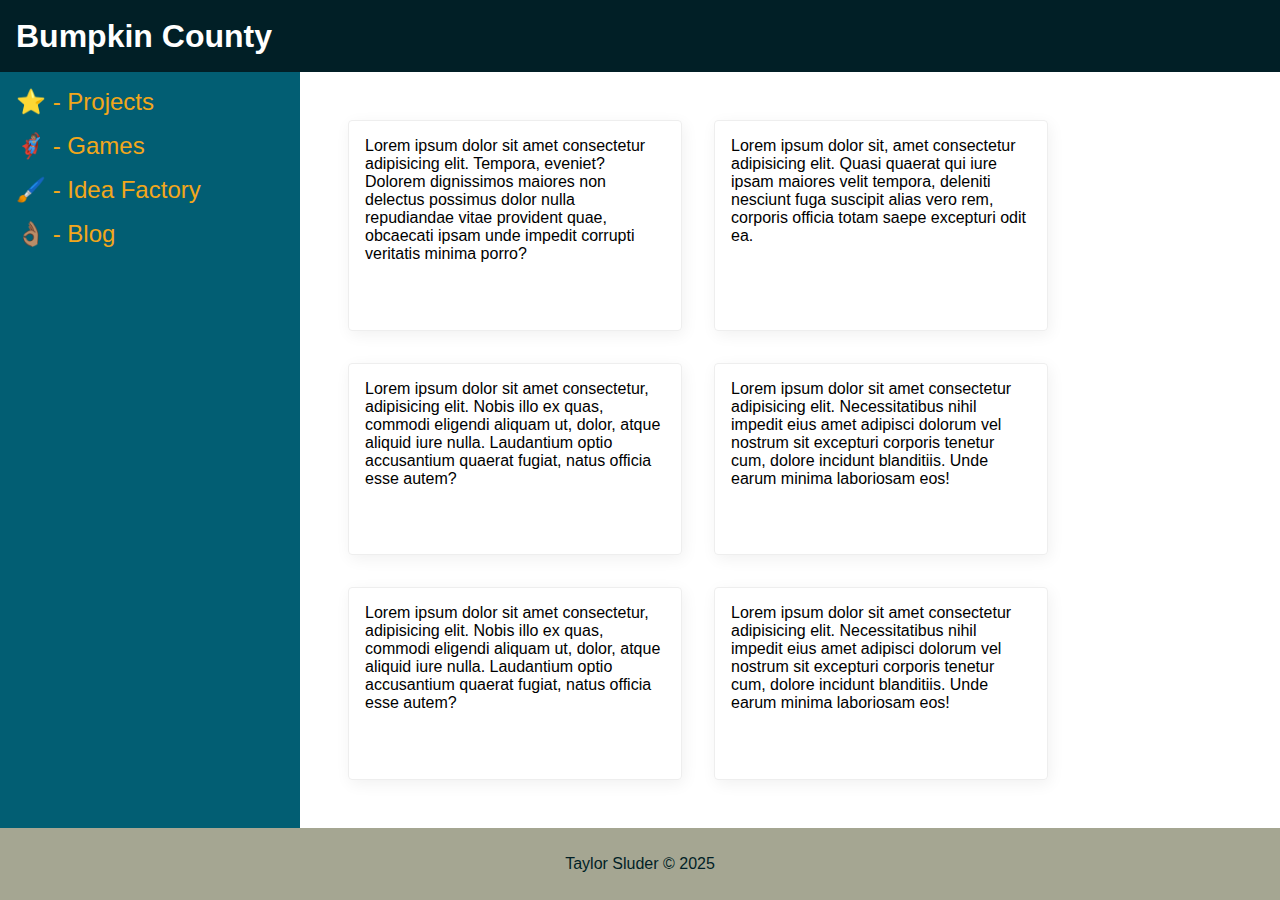
<file: index.html>
<!DOCTYPE html>
<html lang="en">
<head>
    <meta charset="UTF-8">
    <meta name="viewport" content="width=device-width, initial-scale=1.0">
    <link rel="stylesheet" href="./styles.css">
    <link rel="script" href="./script.js">
    <title>Bumpkin County</title>
</head>
<body>
    <div class="header">
      Bumpkin County
    </div>
    <div class="body">
      <div class="sidebar">
        <ul>
          <li><a href="./projects/projects.html">⭐ - Projects</a></li>
          <li><a href="./games/games.html">🦸🏽‍♂️ - Games</a></li>
          <li><a href="./idea_factory/idea_factory.html">🖌️ - Idea Factory</a></li>
          <li><a href="./blog/blog.html">👌🏽 - Blog</a></li>
        </ul>
      </div>

      <div class="container">
        <div class="card">Lorem ipsum dolor sit amet consectetur adipisicing elit. Tempora, eveniet? Dolorem dignissimos maiores non delectus possimus dolor nulla repudiandae vitae provident quae, obcaecati ipsam unde impedit corrupti veritatis minima porro?</div>
        <div class="card">Lorem ipsum dolor sit, amet consectetur adipisicing elit. Quasi quaerat qui iure ipsam maiores velit tempora, deleniti nesciunt fuga suscipit alias vero rem, corporis officia totam saepe excepturi odit ea.</div>
        <div class="card">Lorem ipsum dolor sit amet consectetur, adipisicing elit. Nobis illo ex quas, commodi eligendi aliquam ut, dolor, atque aliquid iure nulla. Laudantium optio accusantium quaerat fugiat, natus officia esse autem?</div>
        <div class="card">Lorem ipsum dolor sit amet consectetur adipisicing elit. Necessitatibus nihil impedit eius amet adipisci dolorum vel nostrum sit excepturi corporis tenetur cum, dolore incidunt blanditiis. Unde earum minima laboriosam eos!</div>
        <div class="card">Lorem ipsum dolor sit amet consectetur, adipisicing elit. Nobis illo ex quas, commodi eligendi aliquam ut, dolor, atque aliquid iure nulla. Laudantium optio accusantium quaerat fugiat, natus officia esse autem?</div>
        <div class="card">Lorem ipsum dolor sit amet consectetur adipisicing elit. Necessitatibus nihil impedit eius amet adipisci dolorum vel nostrum sit excepturi corporis tenetur cum, dolore incidunt blanditiis. Unde earum minima laboriosam eos!</div>
      </div>
    </div>
    <div class="footer">
      Taylor Sluder &copy; 2025
    </div>
</body>
</html>
</file>
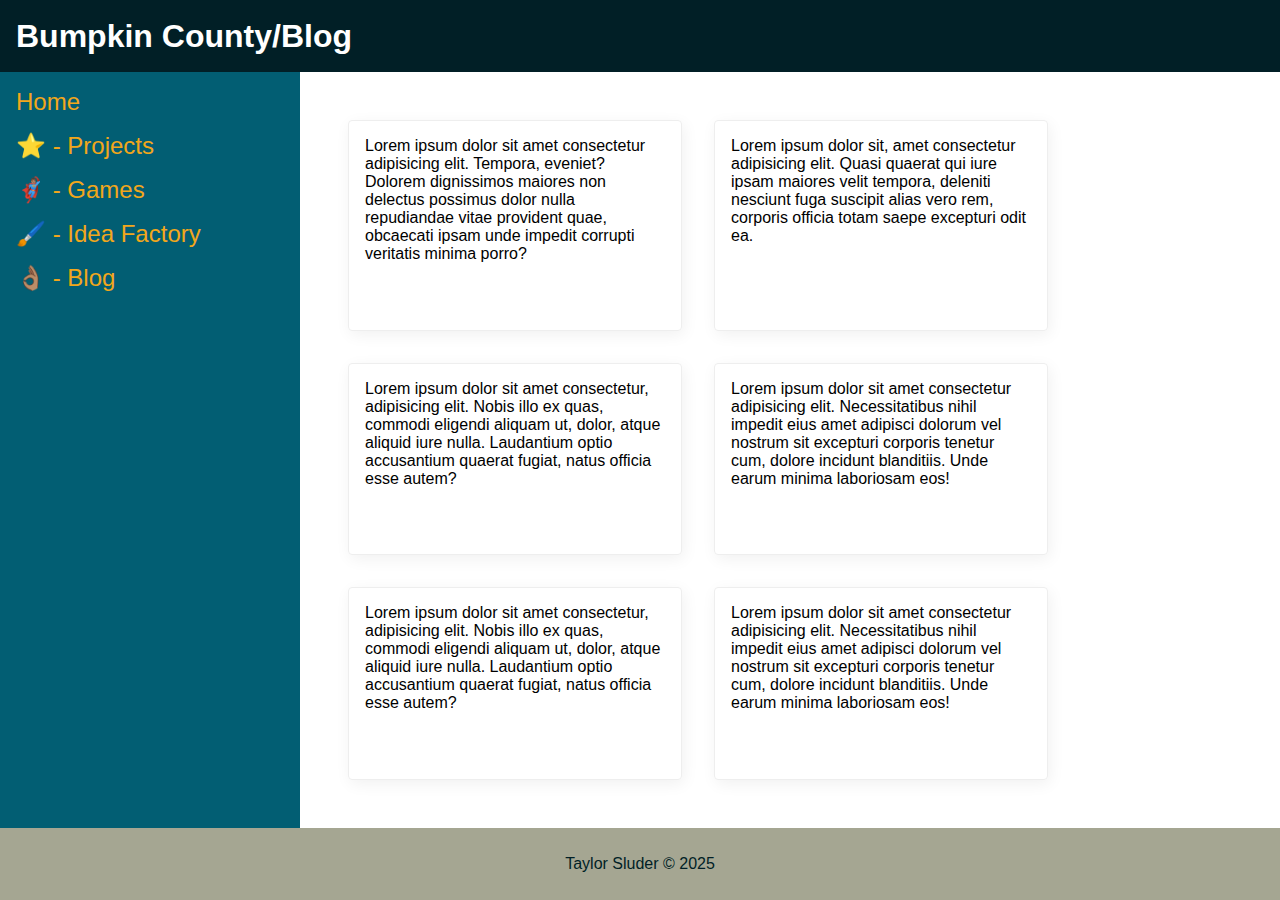
<file: blog/blog.html>
<!DOCTYPE html>
<html lang="en">
<head>
    <meta charset="UTF-8">
    <meta name="viewport" content="width=device-width, initial-scale=1.0">
    <title>Blog</title>
    <link rel="stylesheet" href="../styles.css">
</head>
<body>
    <div class="header">
      Bumpkin County/Blog
    </div>
    <div class="body">
      <div class="sidebar">
        <ul>
          <li><a href="../index.html">Home</a></li>
          <li><a href="../projects/projects.html">⭐ - Projects</a></li>
          <li><a href="../games/games.html">🦸🏽‍♂️ - Games</a></li>
          <li><a href="../idea_factory/idea_factory.html">🖌️ - Idea Factory</a></li>
          <li><a href="../blog/blog.html">👌🏽 - Blog</a></li>
        </ul>
      </div>

      <div class="container">
        <div class="card">Lorem ipsum dolor sit amet consectetur adipisicing elit. Tempora, eveniet? Dolorem dignissimos maiores non delectus possimus dolor nulla repudiandae vitae provident quae, obcaecati ipsam unde impedit corrupti veritatis minima porro?</div>
        <div class="card">Lorem ipsum dolor sit, amet consectetur adipisicing elit. Quasi quaerat qui iure ipsam maiores velit tempora, deleniti nesciunt fuga suscipit alias vero rem, corporis officia totam saepe excepturi odit ea.</div>
        <div class="card">Lorem ipsum dolor sit amet consectetur, adipisicing elit. Nobis illo ex quas, commodi eligendi aliquam ut, dolor, atque aliquid iure nulla. Laudantium optio accusantium quaerat fugiat, natus officia esse autem?</div>
        <div class="card">Lorem ipsum dolor sit amet consectetur adipisicing elit. Necessitatibus nihil impedit eius amet adipisci dolorum vel nostrum sit excepturi corporis tenetur cum, dolore incidunt blanditiis. Unde earum minima laboriosam eos!</div>
        <div class="card">Lorem ipsum dolor sit amet consectetur, adipisicing elit. Nobis illo ex quas, commodi eligendi aliquam ut, dolor, atque aliquid iure nulla. Laudantium optio accusantium quaerat fugiat, natus officia esse autem?</div>
        <div class="card">Lorem ipsum dolor sit amet consectetur adipisicing elit. Necessitatibus nihil impedit eius amet adipisci dolorum vel nostrum sit excepturi corporis tenetur cum, dolore incidunt blanditiis. Unde earum minima laboriosam eos!</div>
      </div>
    </div>
    <div class="footer">
      Taylor Sluder &copy; 2025
    </div>
</body>
</html>
</file>
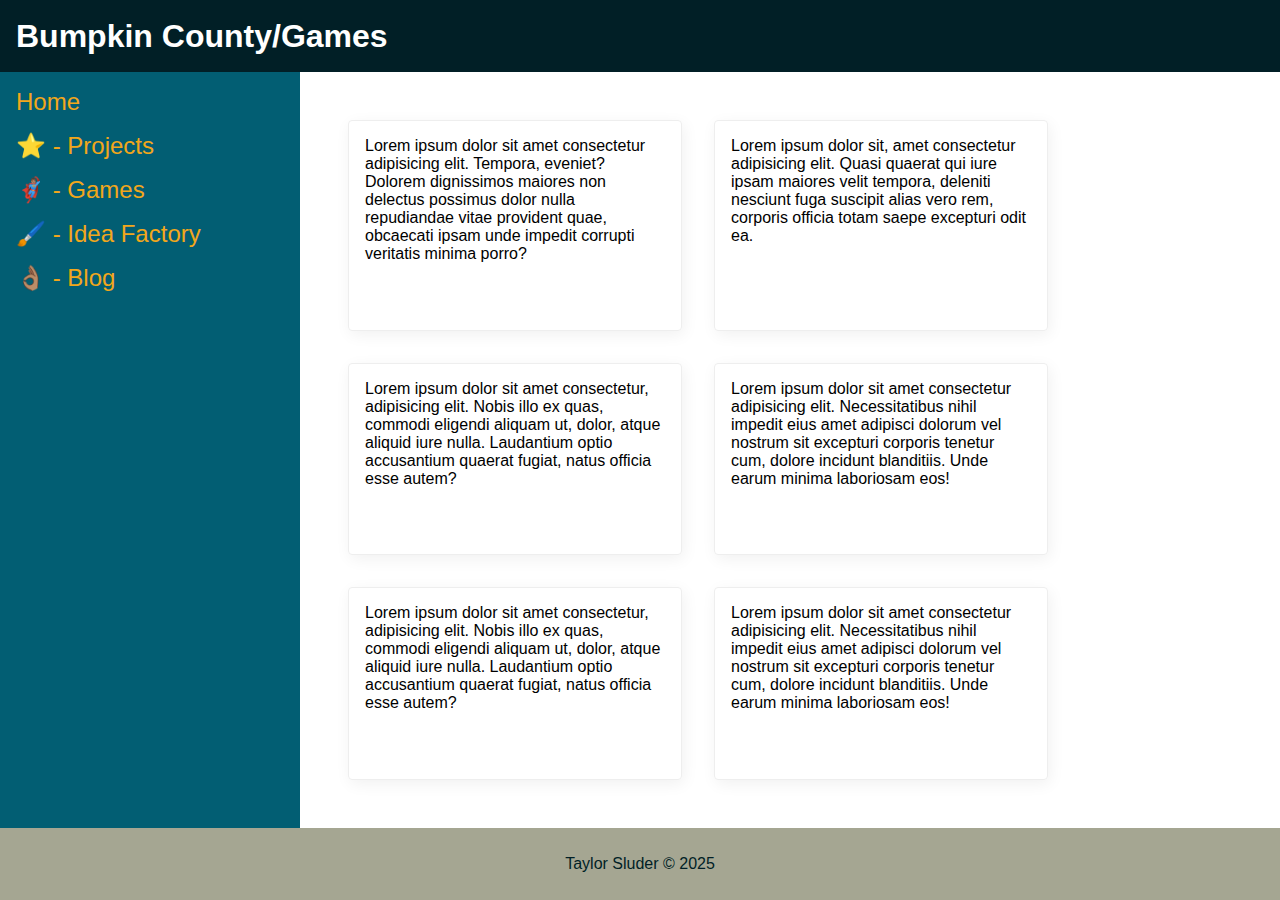
<file: games/games.html>
<!DOCTYPE html>
<html lang="en">
<head>
    <meta charset="UTF-8">
    <meta name="viewport" content="width=device-width, initial-scale=1.0">
    <title>Games</title>
    <link rel="stylesheet" href="../styles.css">
</head>
<body>
    <div class="header">
      Bumpkin County/Games
    </div>
    <div class="body">
      <div class="sidebar">
        <ul>
          <li><a href="../index.html">Home</a></li>
          <li><a href="../projects/projects.html">⭐ - Projects</a></li>
          <li><a href="../games/games.html">🦸🏽‍♂️ - Games</a></li>
          <li><a href="../idea_factory/idea_factory.html">🖌️ - Idea Factory</a></li>
          <li><a href="../blog/blog.html">👌🏽 - Blog</a></li>
        </ul>
      </div>

      <div class="container">
        <div class="card">Lorem ipsum dolor sit amet consectetur adipisicing elit. Tempora, eveniet? Dolorem dignissimos maiores non delectus possimus dolor nulla repudiandae vitae provident quae, obcaecati ipsam unde impedit corrupti veritatis minima porro?</div>
        <div class="card">Lorem ipsum dolor sit, amet consectetur adipisicing elit. Quasi quaerat qui iure ipsam maiores velit tempora, deleniti nesciunt fuga suscipit alias vero rem, corporis officia totam saepe excepturi odit ea.</div>
        <div class="card">Lorem ipsum dolor sit amet consectetur, adipisicing elit. Nobis illo ex quas, commodi eligendi aliquam ut, dolor, atque aliquid iure nulla. Laudantium optio accusantium quaerat fugiat, natus officia esse autem?</div>
        <div class="card">Lorem ipsum dolor sit amet consectetur adipisicing elit. Necessitatibus nihil impedit eius amet adipisci dolorum vel nostrum sit excepturi corporis tenetur cum, dolore incidunt blanditiis. Unde earum minima laboriosam eos!</div>
        <div class="card">Lorem ipsum dolor sit amet consectetur, adipisicing elit. Nobis illo ex quas, commodi eligendi aliquam ut, dolor, atque aliquid iure nulla. Laudantium optio accusantium quaerat fugiat, natus officia esse autem?</div>
        <div class="card">Lorem ipsum dolor sit amet consectetur adipisicing elit. Necessitatibus nihil impedit eius amet adipisci dolorum vel nostrum sit excepturi corporis tenetur cum, dolore incidunt blanditiis. Unde earum minima laboriosam eos!</div>
      </div>
    </div>
    <div class="footer">
      Taylor Sluder &copy; 2025
    </div>
</body>
</html>
</file>
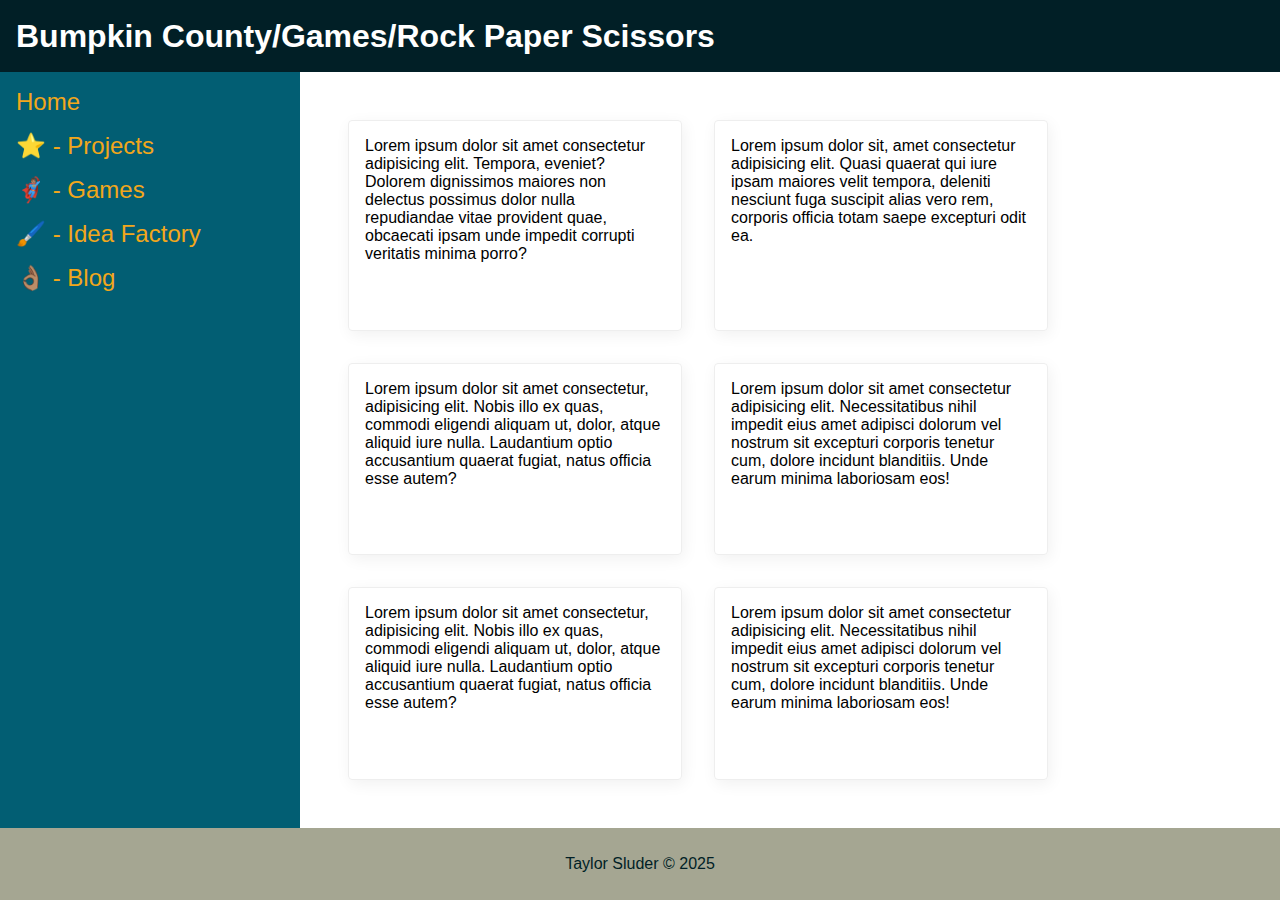
<file: games/rock_paper_scissors.html>
<!DOCTYPE html>
<html lang="en">
<head>
    <meta charset="UTF-8">
    <meta name="viewport" content="width=device-width, initial-scale=1.0">
    <title>Rock Paper Scissors</title>
    <link rel="stylesheet" href="../styles.css">
    <link rel="script" href="../games/rock_paper_scissors_script.js">
</head>
<body>
    <div class="header">
      Bumpkin County/Games/Rock Paper Scissors
    </div>
    <div class="body">
      <div class="sidebar">
        <ul>
          <li><a href="../index.html">Home</a></li>
          <li><a href="../projects/projects.html">⭐ - Projects</a></li>
          <li><a href="../games/games.html">🦸🏽‍♂️ - Games</a></li>
          <li><a href="../idea_factory/idea_factory.html">🖌️ - Idea Factory</a></li>
          <li><a href="../blog/blog.html">👌🏽 - Blog</a></li>
        </ul>
      </div>

      <div class="container">
        <div class="card">Lorem ipsum dolor sit amet consectetur adipisicing elit. Tempora, eveniet? Dolorem dignissimos maiores non delectus possimus dolor nulla repudiandae vitae provident quae, obcaecati ipsam unde impedit corrupti veritatis minima porro?</div>
        <div class="card">Lorem ipsum dolor sit, amet consectetur adipisicing elit. Quasi quaerat qui iure ipsam maiores velit tempora, deleniti nesciunt fuga suscipit alias vero rem, corporis officia totam saepe excepturi odit ea.</div>
        <div class="card">Lorem ipsum dolor sit amet consectetur, adipisicing elit. Nobis illo ex quas, commodi eligendi aliquam ut, dolor, atque aliquid iure nulla. Laudantium optio accusantium quaerat fugiat, natus officia esse autem?</div>
        <div class="card">Lorem ipsum dolor sit amet consectetur adipisicing elit. Necessitatibus nihil impedit eius amet adipisci dolorum vel nostrum sit excepturi corporis tenetur cum, dolore incidunt blanditiis. Unde earum minima laboriosam eos!</div>
        <div class="card">Lorem ipsum dolor sit amet consectetur, adipisicing elit. Nobis illo ex quas, commodi eligendi aliquam ut, dolor, atque aliquid iure nulla. Laudantium optio accusantium quaerat fugiat, natus officia esse autem?</div>
        <div class="card">Lorem ipsum dolor sit amet consectetur adipisicing elit. Necessitatibus nihil impedit eius amet adipisci dolorum vel nostrum sit excepturi corporis tenetur cum, dolore incidunt blanditiis. Unde earum minima laboriosam eos!</div>
      </div>
    </div>
    <div class="footer">
      Taylor Sluder &copy; 2025
    </div>
</body>
</html>
</file>
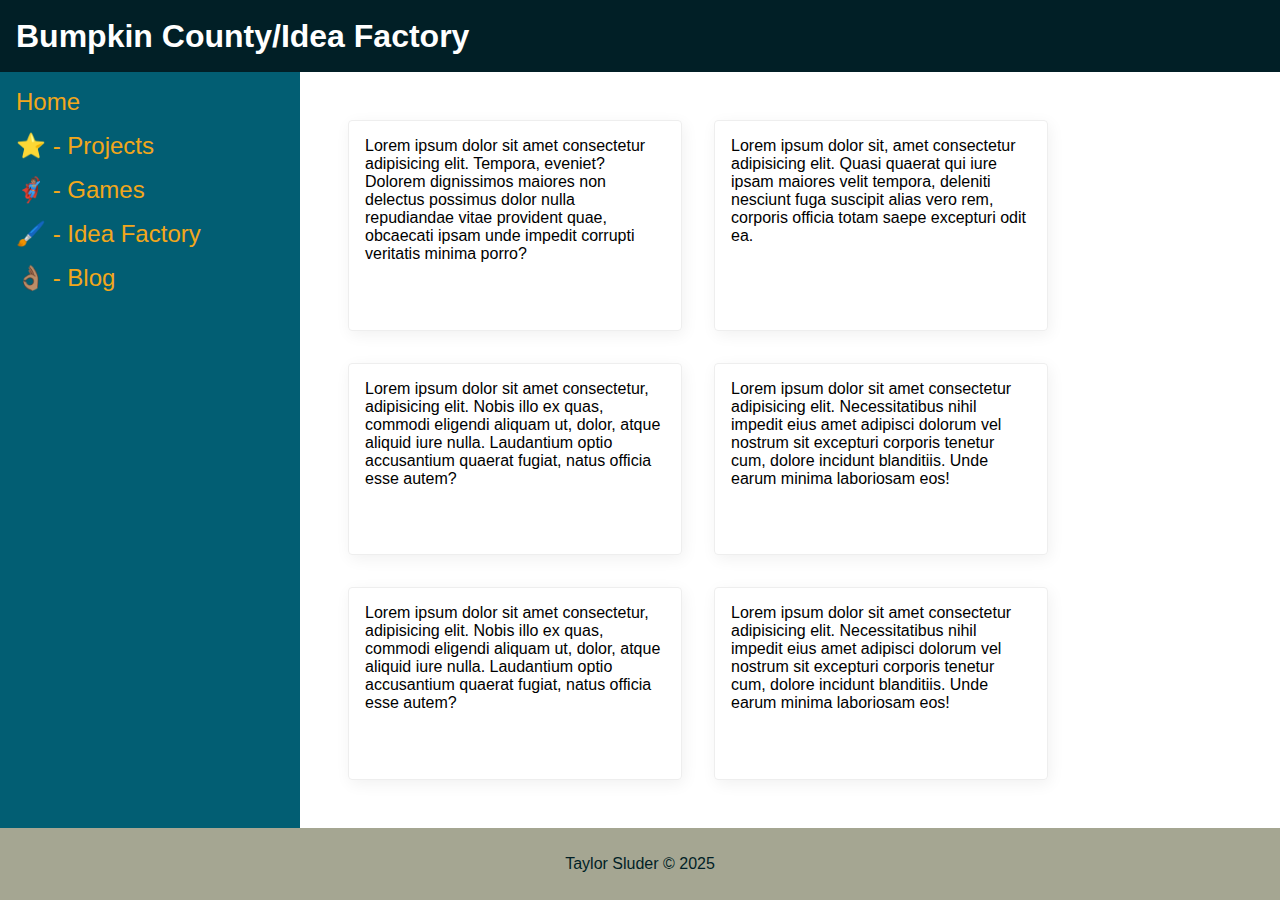
<file: idea_factory/idea_factory.html>
<!DOCTYPE html>
<html lang="en">
<head>
    <meta charset="UTF-8">
    <meta name="viewport" content="width=device-width, initial-scale=1.0">
    <title>Idea Factory</title>
    <link rel="stylesheet" href="../styles.css">
</head>
<body>
    <div class="header">
      Bumpkin County/Idea Factory
    </div>
    <div class="body">
      <div class="sidebar">
        <ul>
          <li><a href="../index.html">Home</a></li>
          <li><a href="../projects/projects.html">⭐ - Projects</a></li>
          <li><a href="../games/games.html">🦸🏽‍♂️ - Games</a></li>
          <li><a href="../idea_factory/idea_factory.html">🖌️ - Idea Factory</a></li>
          <li><a href="../blog/blog.html">👌🏽 - Blog</a></li>
        </ul>
      </div>

      <div class="container">
        <div class="card">Lorem ipsum dolor sit amet consectetur adipisicing elit. Tempora, eveniet? Dolorem dignissimos maiores non delectus possimus dolor nulla repudiandae vitae provident quae, obcaecati ipsam unde impedit corrupti veritatis minima porro?</div>
        <div class="card">Lorem ipsum dolor sit, amet consectetur adipisicing elit. Quasi quaerat qui iure ipsam maiores velit tempora, deleniti nesciunt fuga suscipit alias vero rem, corporis officia totam saepe excepturi odit ea.</div>
        <div class="card">Lorem ipsum dolor sit amet consectetur, adipisicing elit. Nobis illo ex quas, commodi eligendi aliquam ut, dolor, atque aliquid iure nulla. Laudantium optio accusantium quaerat fugiat, natus officia esse autem?</div>
        <div class="card">Lorem ipsum dolor sit amet consectetur adipisicing elit. Necessitatibus nihil impedit eius amet adipisci dolorum vel nostrum sit excepturi corporis tenetur cum, dolore incidunt blanditiis. Unde earum minima laboriosam eos!</div>
        <div class="card">Lorem ipsum dolor sit amet consectetur, adipisicing elit. Nobis illo ex quas, commodi eligendi aliquam ut, dolor, atque aliquid iure nulla. Laudantium optio accusantium quaerat fugiat, natus officia esse autem?</div>
        <div class="card">Lorem ipsum dolor sit amet consectetur adipisicing elit. Necessitatibus nihil impedit eius amet adipisci dolorum vel nostrum sit excepturi corporis tenetur cum, dolore incidunt blanditiis. Unde earum minima laboriosam eos!</div>
      </div>
    </div>
    <div class="footer">
      Taylor Sluder &copy; 2025
    </div>
</body>
</html>
</file>
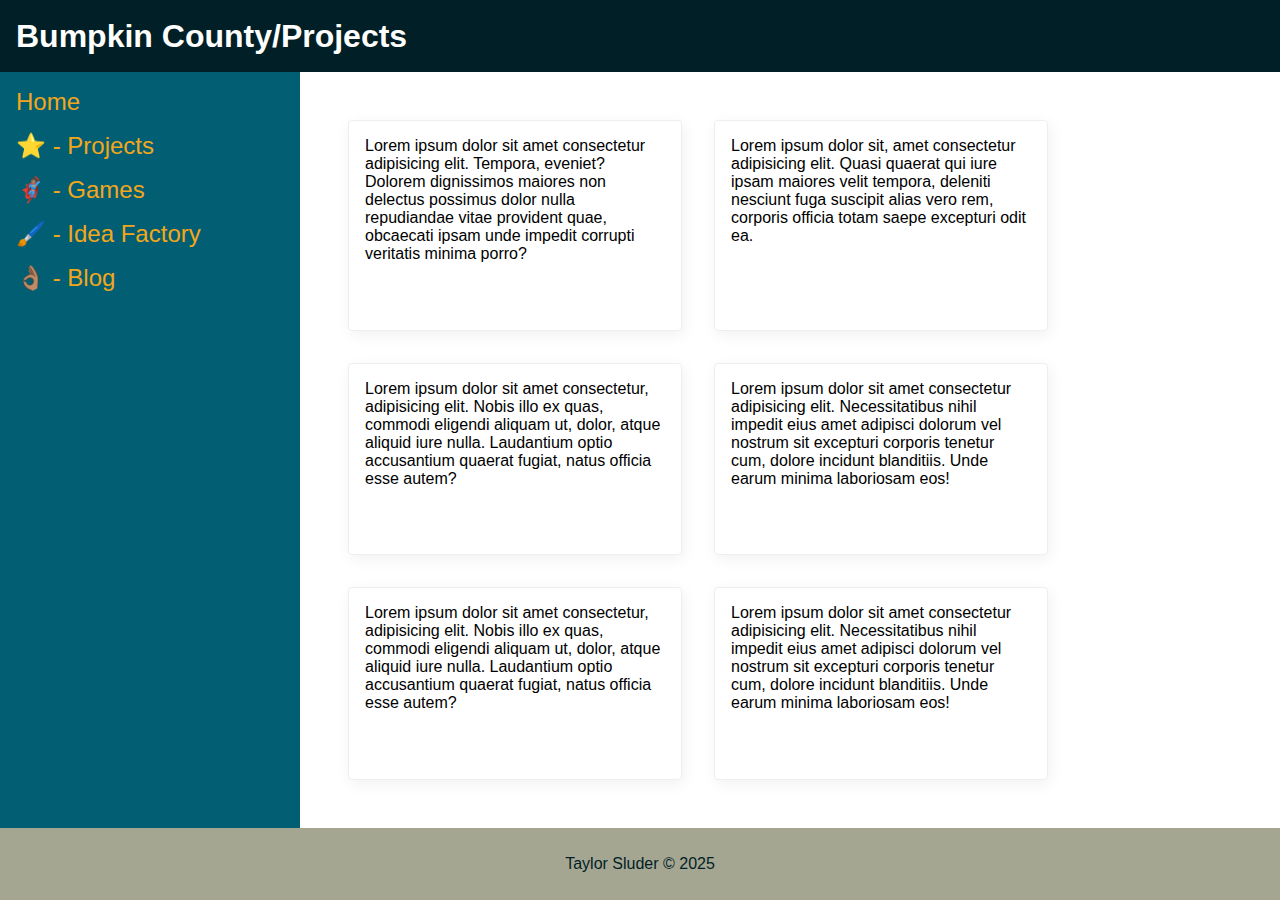
<file: projects/projects.html>
<!DOCTYPE html>
<html lang="en">
<head>
    <meta charset="UTF-8">
    <meta name="viewport" content="width=device-width, initial-scale=1.0">
    <title>Projects</title>
    <link rel="stylesheet" href="../styles.css">
</head>
<body>
    <div class="header">
      Bumpkin County/Projects
    </div>
    <div class="body">
      <div class="sidebar">
        <ul>
          <li><a href="../index.html">Home</a></li>
          <li><a href="../projects/projects.html">⭐ - Projects</a></li>
          <li><a href="../games/games.html">🦸🏽‍♂️ - Games</a></li>
          <li><a href="../idea_factory/idea_factory.html">🖌️ - Idea Factory</a></li>
          <li><a href="../blog/blog.html">👌🏽 - Blog</a></li>
        </ul>
      </div>

      <div class="container">
        <div class="card">Lorem ipsum dolor sit amet consectetur adipisicing elit. Tempora, eveniet? Dolorem dignissimos maiores non delectus possimus dolor nulla repudiandae vitae provident quae, obcaecati ipsam unde impedit corrupti veritatis minima porro?</div>
        <div class="card">Lorem ipsum dolor sit, amet consectetur adipisicing elit. Quasi quaerat qui iure ipsam maiores velit tempora, deleniti nesciunt fuga suscipit alias vero rem, corporis officia totam saepe excepturi odit ea.</div>
        <div class="card">Lorem ipsum dolor sit amet consectetur, adipisicing elit. Nobis illo ex quas, commodi eligendi aliquam ut, dolor, atque aliquid iure nulla. Laudantium optio accusantium quaerat fugiat, natus officia esse autem?</div>
        <div class="card">Lorem ipsum dolor sit amet consectetur adipisicing elit. Necessitatibus nihil impedit eius amet adipisci dolorum vel nostrum sit excepturi corporis tenetur cum, dolore incidunt blanditiis. Unde earum minima laboriosam eos!</div>
        <div class="card">Lorem ipsum dolor sit amet consectetur, adipisicing elit. Nobis illo ex quas, commodi eligendi aliquam ut, dolor, atque aliquid iure nulla. Laudantium optio accusantium quaerat fugiat, natus officia esse autem?</div>
        <div class="card">Lorem ipsum dolor sit amet consectetur adipisicing elit. Necessitatibus nihil impedit eius amet adipisci dolorum vel nostrum sit excepturi corporis tenetur cum, dolore incidunt blanditiis. Unde earum minima laboriosam eos!</div>
      </div>
    </div>
    <div class="footer">
      Taylor Sluder &copy; 2025
    </div>
</body>
</html>
</file>
<file: styles.css>
/*
color palette
mid-blue: #025E73
dark-blue: #011F26
grey-beige: #A5A692
beige: #BFB78F
orange: #F2A71B
*/
body {
  font-family: -apple-system, BlinkMacSystemFont, 'Segoe UI', Roboto, Oxygen, Ubuntu, Cantarell, 'Open Sans', 'Helvetica Neue', sans-serif;
  margin: 0;
  min-height: 100vh;
  display: flex;
  flex-direction: column;
}

.header {
  height: 72px;
  background: #011f26;
  color: white;
  display: flex;
  align-items: center;
  padding: 0 16px;
  font-size: 32px;
  font-weight: 900;
}

.footer {
  height: 72px;
  background: #A5A692;
  color: #011f26;
  display: flex;
  justify-content: center;
  align-items: center;
}

.sidebar {
  width: 300px;
  background: #025e73;
  box-sizing: border-box;
  flex-shrink: 0;
  padding: 16px;
}

.card {
  border: 1px solid #eee;
  box-shadow: 2px 4px 16px rgba(0,0,0,.06);
  border-radius: 4px;
}

.body {
  flex: 1;
  display: flex;
}

ul {
  list-style-type: none;
  margin: 0;
  padding: 0;
}

li {
  margin-bottom: 16px;
}

a {
  color: #F2A71B;
  text-decoration: none;
  font-size: 24px;
}

.container {
  padding: 48px;
  display: flex;
  flex-wrap: wrap;
  gap: 32px;
}

.card {
  padding: 16px;
  width: 300px;
}
</file>
